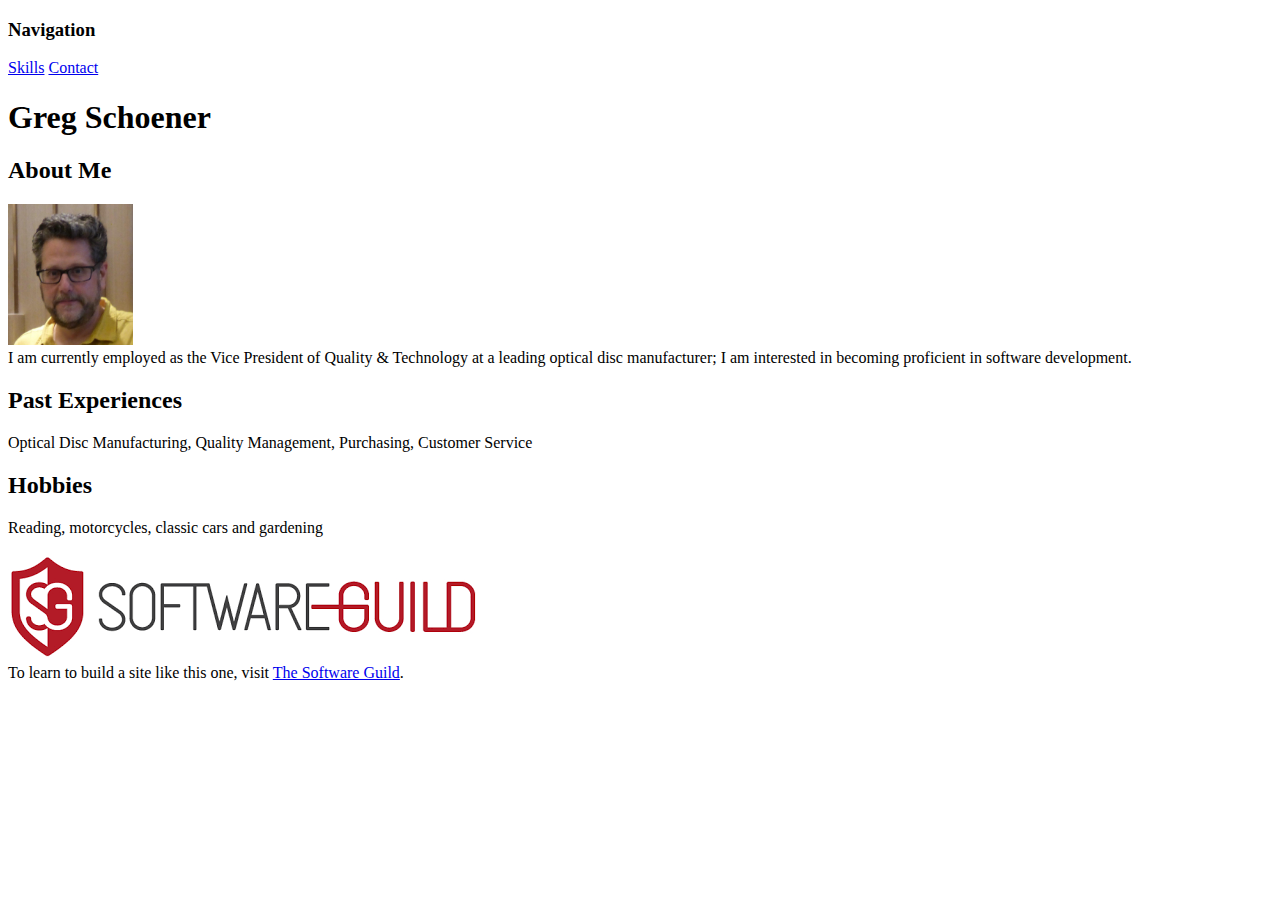
<file: Portfolio/index.html>
<!DOCTYPE html>
<html>
    <head>
        <title>Greg Schoener - Portfolio</title>
    </head>
    <body>
        <h3>Navigation</h3>
        <a href="skills.html">Skills</a>
        <a href="contact.html">Contact</a>
        <h1>Greg Schoener</h1>
        <h2>About Me</h2>
        <p>
            <img src="images/P1010344.jpg"style="width: 125px;" /><br/>
            I am currently employed as the Vice President of Quality &  Technology at a leading optical disc manufacturer;
            I am interested in becoming proficient in software development. 
        </p>
        <h2>Past Experiences</h2>
        <p>
            Optical Disc Manufacturing, Quality Management,
            Purchasing, Customer Service
        </p>
        <h2>Hobbies</h2>
        <p>
            Reading, motorcycles, classic cars and gardening
        </p>
        <footer>
            <a href="http://www.thesoftwareguild.com"><img src="images/SoftwareGuildLogo.png" /></a>
            <br/> 
            To learn to build a site like this one, visit
            <a href="http://www.thesoftwareguild.com"> The Software Guild</a>.                       
        </footer>    
            
    </body>
</html>
</file>
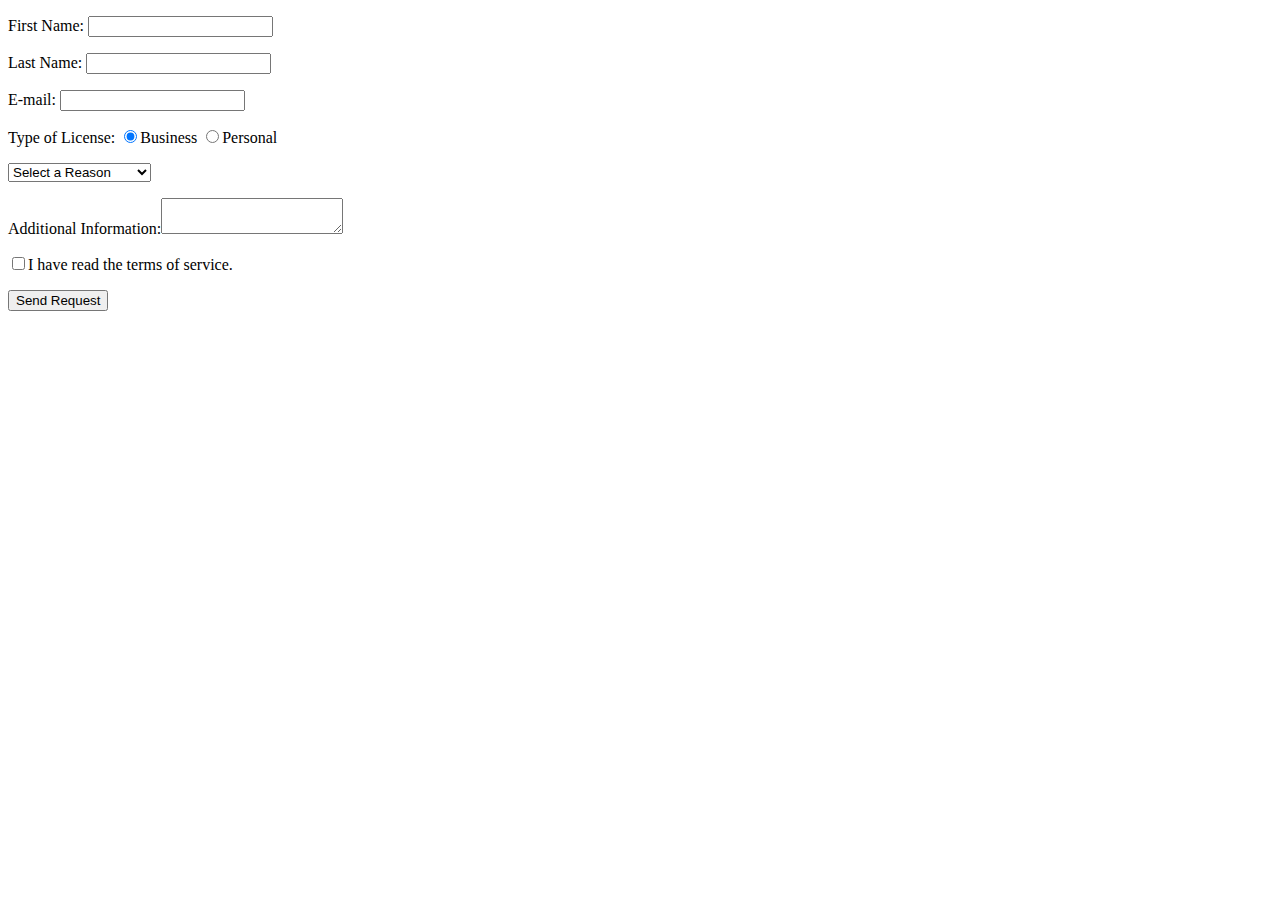
<file: Contact Us Form.html>
<!DOCTYPE html>
<html>
    <head>
        <title>Contact Us</title>
    </head>

    <body>

    <form action="http://mycompany.com" method="POST">

    <p>
        First Name: <input type="text" name="FirstName"/>
    </P>
    <p>
        Last Name: <input type="text" name="LastName"/>
    </p>
    <p>    
        E-mail: <input type="text" name="Email"/>
    </p>
    <p>
        Type of License: <input type="radio" name="answer" value="Business" checked/>Business <input type="radio" name="answer" value="Personal"/>Personal<br/>
    </p>
    <p>
        <select name="Reasons">
            <option value="Selectareason">Select a Reason</option>
            <option value="Softwaresupport">Software Support</option>
            <option valu="Hardwaresupport">Hardware Support</option>
            <option value="Informationrequest">Information Request</option>
        </select>
    </p>
    <p>
        Additional Information:<textarea name="Addtionalinformation"></textarea>
    </p>
    <p>
        <input type="checkbox" name="answer" value="I have read the terms of service."/>I have read the terms of service.
    </p>
    <p>
        <input type="submit" name="SendRequest" value="Send Request"/>
    </p>



    </form>

    </body>

</html>
</file>
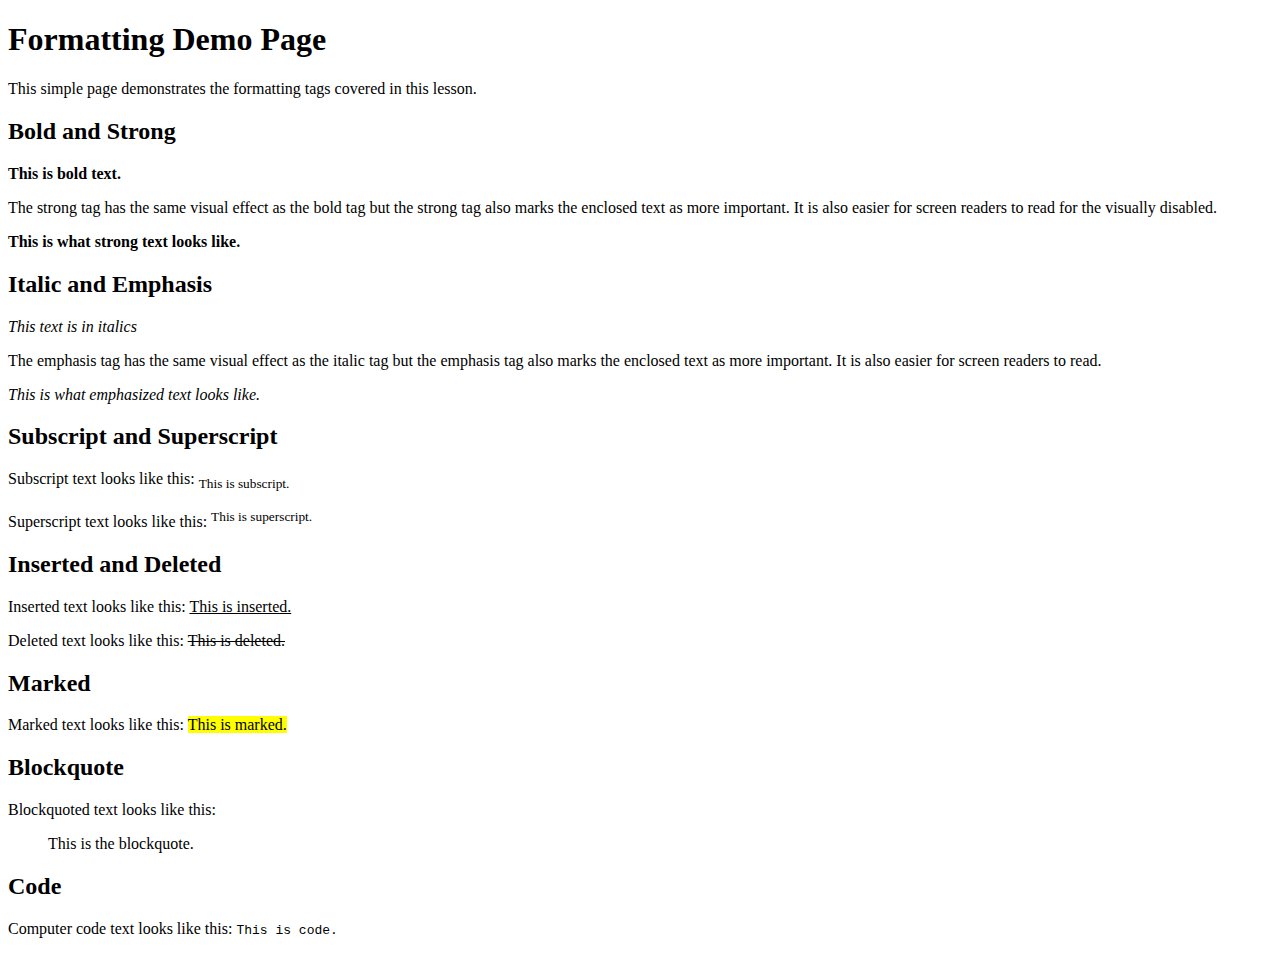
<file: FormattingDemoPage.html>
<!DOCTYPE html>
<html>
   <h1>Formatting Demo Page</h1>
   <p>
    This simple page demonstrates the formatting tags covered in this lesson.
   </p>

   <h2>Bold and Strong</h2>
    <b>This is bold text.</b>
    <p>
       The strong tag has the same visual effect as the bold tag but the strong tag also marks the enclosed
       text as more important. It is also easier for screen readers to read for the visually disabled.
   </p>
   <strong>This is what strong text looks like.</strong>

   <h2>Italic and Emphasis</h2>
    <i>This text is in italics</i>
    <p>
       The emphasis tag has the same visual effect as the italic tag but the emphasis tag also marks the enclosed
       text as more important. It is also easier for screen readers to read.
   </p>
   <em>This is what emphasized text looks like.</em>  
  
   <h2>Subscript and Superscript</h2>
   <p>
       Subscript text looks like this: <sub>This is subscript.</sub>
   </p>
   <p>
       Superscript text looks like this: <sup>This is superscript.</sup>
   </p>
   <h2>Inserted and Deleted</h2>
   <p>
       Inserted text looks like this: <ins>This is inserted.</ins>
   </p>
   <p>
       Deleted text looks like this: <del>This is deleted.</del>
   </p>
   <h2>Marked</h2>
   <p>
       Marked text looks like this: <mark>This is marked.</mark>
   </p>
   <h2>Blockquote</h2>
   <p>
       Blockquoted text looks like this:
   </p>
   <blockquote>This is the blockquote.</blockquote>
   <h2>Code</h2>
   <p>
       Computer code text looks like this: <code>This is code.</code>
   </p>

   


             
       
    </html>
</file>
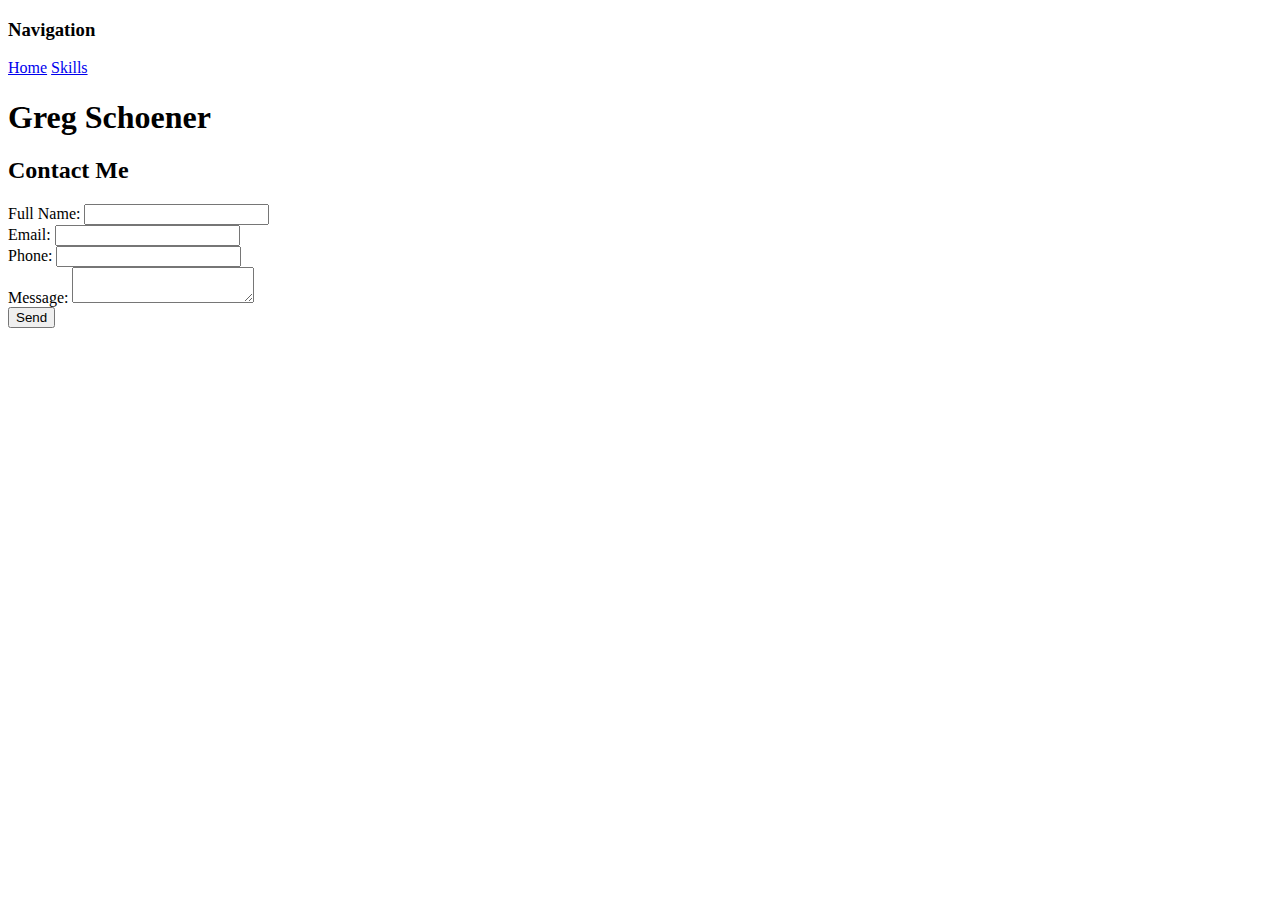
<file: Portfolio/contact.html>
<!DOCTYPE html>
<html>
    <head>
        <title>Greg Schoener - Contact</title>
    </head>
    <body>
        <h3>Navigation</h3>
        <a href="index.html">Home</a>
        <a href="skills.html">Skills</a>
        <h1>Greg Schoener</h1>
        <h2>Contact Me</h2>
        <form action="#" method="post">
            <div>
                <label id="FullNameLabel" for="FullName">Full Name: </label>
                <input id="FullName" name="FullName" type="text" />
            </div>
            <div>
                <label id="EmailLabel" for="Email">Email: </label>
                <input id="Email" name="Email" type="text" />
            </div>
            <div>
                <label id="PhoneLabel" for="Phone">Phone: </label>
                <input id="Phone" name="Phone" type="text" />
            </div>
            <div>
                <label id="MessageLabel" for="Message">Message: </label>
                <textarea id+"Message" name="Message"></textarea>
            </div>
            <div>
                <input type="submit" id="SubmitButton" value="Send" />
            </div>
        </form>
    </body>
</html>
</file>
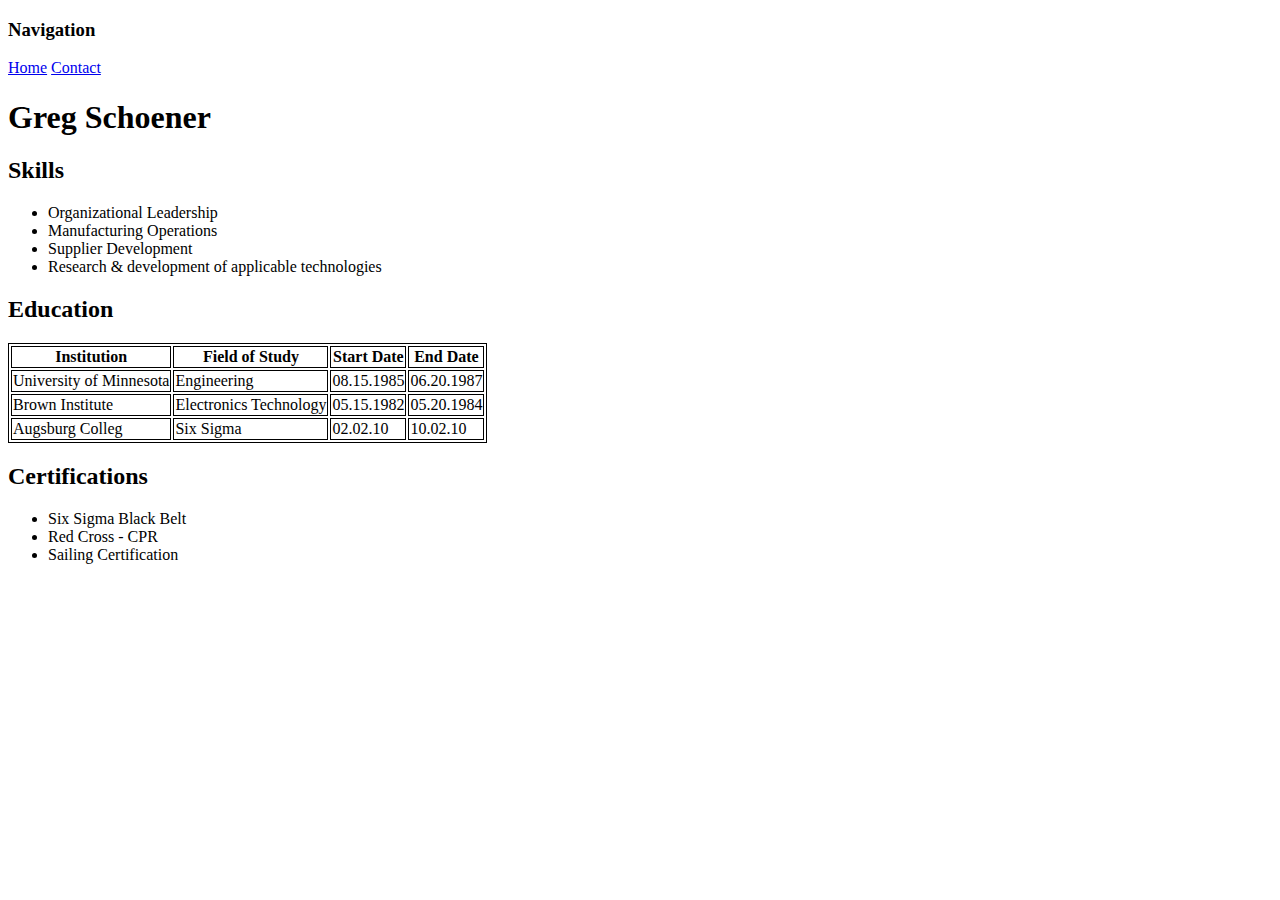
<file: Portfolio/skills.html>
<!DOCTYPE html>
<html>
    <head>
        <title>Greg Schoener - Skills</title>
        <style>
            table, th, td {
                border: 1px solid black;
            }
        </style>
    </head>
    <body>
        <h3>Navigation</h3>
        <a href="index.html">Home</a>
        <a href="contact.html">Contact</a>
        <h1>Greg Schoener</h1>
        <h2>Skills</h2>
        <ul>
            <li>Organizational Leadership</li>
            <li>Manufacturing Operations</li>
            <li>Supplier Development</li>
            <li>Research & development of applicable technologies</li>
        </ul>
        <h2>Education</h2>
        <table>
            <thead>
                <tr>
                    <th>Institution</th>
                    <th>Field of Study</th>
                    <th>Start Date</th>
                    <th>End Date</th>
                </tr>
            </thead>
            <tbody>
                <tr>
                    <td>University of Minnesota</td>
                    <td>Engineering</td>
                    <td>08.15.1985</td>
                    <td>06.20.1987</td>
                </tr>
                <tr>
                    <td>Brown Institute</td>
                    <td>Electronics Technology</td>
                    <td>05.15.1982</td>
                    <td>05.20.1984</td>
                </tr>
                <tr>
                    <td>Augsburg Colleg</td>
                    <td>Six Sigma</td>
                    <td>02.02.10</td>
                    <td>10.02.10</td>
                </tr>
            </tbody>
        </table>
        <h2>Certifications</h2>
        <ul>
            <li>Six Sigma Black Belt</li>
            <li>Red Cross - CPR</li> 
            <li>Sailing Certification</li>                  
        </ul>
    </body>


</html>
</file>
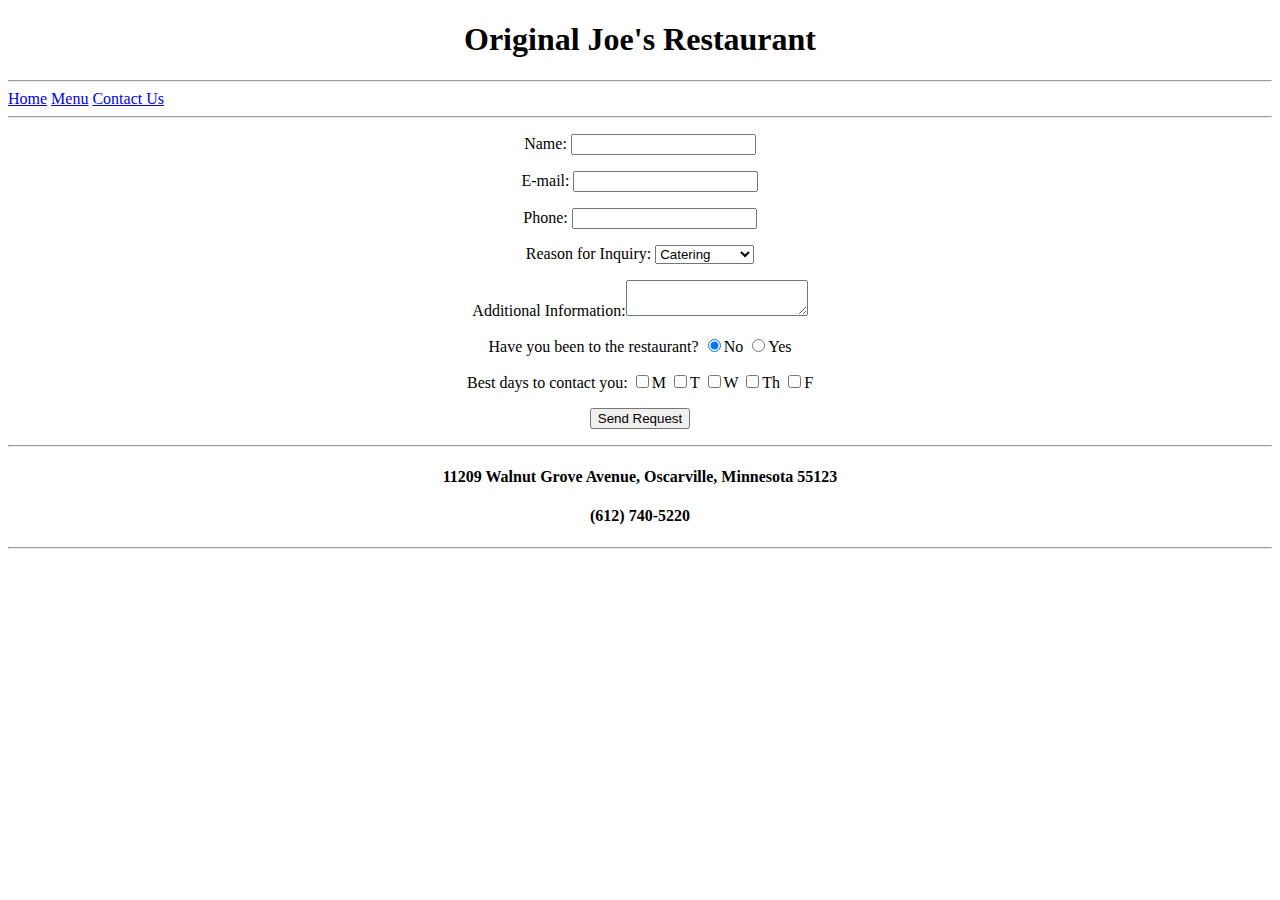
<file: Restaurant Site/Contact Us Page.html>
<!DOCTYPE html>
<html>
    <head>

    <title>Contact Us</title>
    </head><center><h1>Original Joe's Restaurant</h1></center>
    <hr>

    <a href="Home Page.html">Home</a>
    <a href="Menu Page.html">Menu</a>
    <a href="Contact Us Page.html">Contact Us</a>

    <hr> 
    <body>

    <form action="Contact Us Page.html" method="POST">

    <center>
    <p>
        Name: <input type="text" name="Name" align="center"/>
    </p>
    <p>
        E-mail: <input type="text" name="E-mail" align="center"/>
    </p>
    <p>
        Phone: <input type="text" name="Phone" align="center"/>
    </p>
    <p>
        Reason for Inquiry:
        <select name"Reason for Inquiry" align="center">
            <option value="Catering">Catering</option>
            <option value"Private Party">Private Party</option>
            <option value="Feedback">Feedback</option>
            <option value="Other">Other</option>
         </select>   
    </p>
    <p>
        Additional Information:<textarea name="AdditionalInformation"></textarea>
    </p>
    <p>
        Have you been to the restaurant? <input type="radio" name="answer" value="No" checked/>No
                                         <input type="radio" name="answer" value="yes"/>Yes<br/>
    </p>
    <p>
        Best days to contact you: <input type="checkbox" name="answer" value="M"/>M
                                  <input type="checkbox" name="answer" value="T"/>T
                                  <input type="checkbox" name="answer" value="W"/>W
                                  <input type="checkbox" name="answer" value="Th"/>Th
                                  <input type="checkbox" name="answe" value="F"/>F
    
    </p>
    <p>
        <input type="submit" name="SendRequest" value="Send Request"/>
        
    </p>

     </center>

 
    </form>   

    </body>
    
    <hr>

        <footer>

            <center><h4>11209 Walnut Grove Avenue, Oscarville, Minnesota 55123</h4></center>
            <center><h4>(612) 740-5220</h4></center>

        </footer>

    <hr>     


   
</html>
</file>
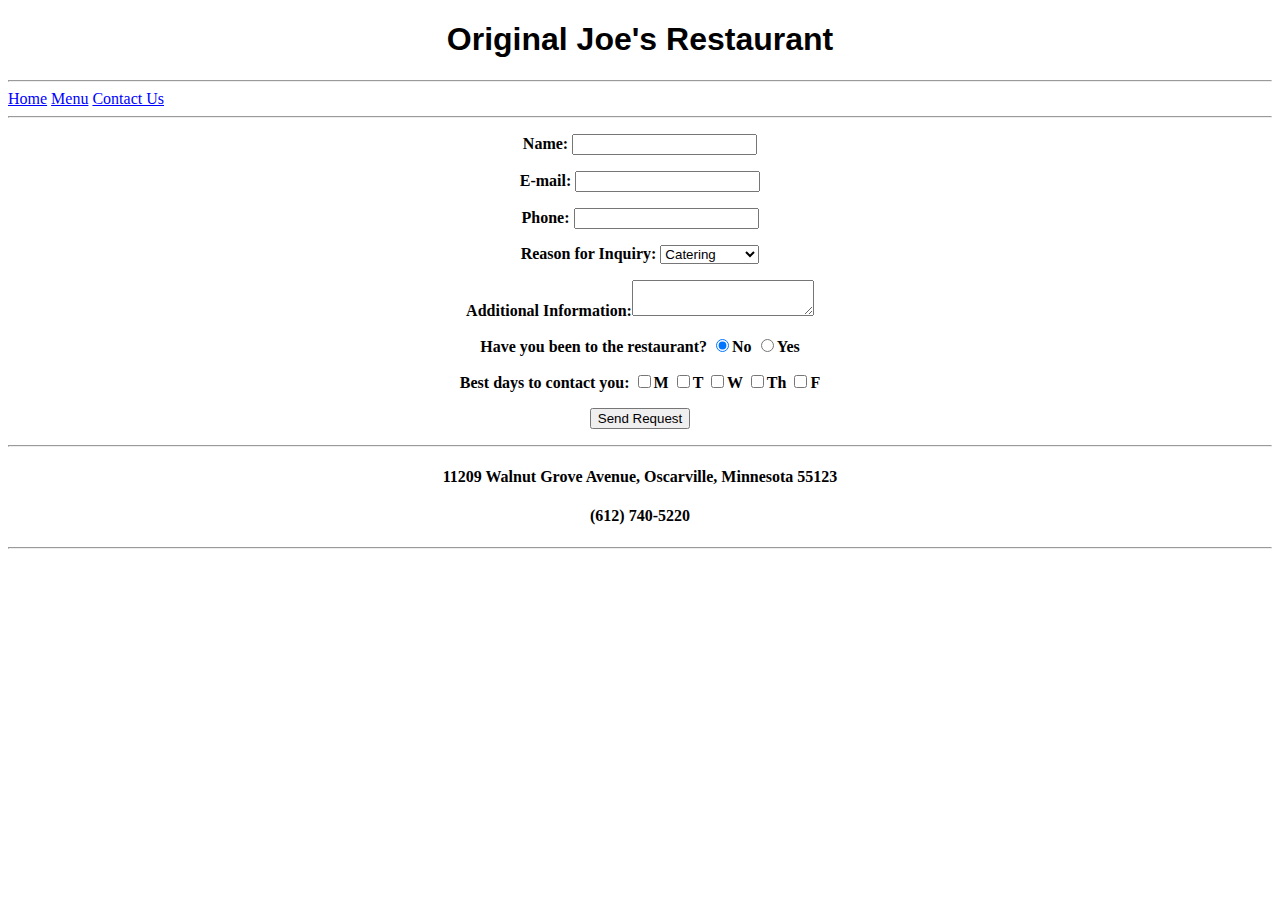
<file: Restaurant Site/ContactUsPage.html>
<!DOCTYPE html>
<html>
    <head>
       
       <title>Contact Us</title>

       <link href="restaurantStyles.css"
             rel="stylesheet"
             type="text/css" />

       <header>
           <h1>Original Joe's Restaurant</h1>         
       </header> 

       <style>
           p {
               font-weight: bold;
           }

        </style>      


    <hr>   
                       
    </head>
    
    <a href="HomePage.html">Home</a>
    <a href="MenuPage.html">Menu</a>
    <a href="ContactUsPage">Contact Us</a>
    
    <hr> 
    <body>

    <form action="Contact Us Page.html" method="POST">

    <center>
    <p>
        Name: <input type="text" name="Name" align="right"/>
    </p>
    <p>
        E-mail: <input type="text" name="E-mail" align="right"/>
    </p>
    <p>
        Phone: <input type="text" name="Phone" align="right"/>
    </p>
    <p>
        Reason for Inquiry:
        <select name"Reason for Inquiry" align="right">
            <option value="Catering">Catering</option>
            <option value"Private Party">Private Party</option>
            <option value="Feedback">Feedback</option>
            <option value="Other">Other</option>
         </select>   
    </p>
    <p>
        Additional Information:<textarea name="AdditionalInformation"></textarea>
    </p>
    <p>
        Have you been to the restaurant? <input type="radio" name="answer" value="No" checked/>No
                                         <input type="radio" name="answer" value="yes"/>Yes<br/>
    </p>
    <p>
        Best days to contact you: <input type="checkbox" name="answer" value="M"/>M
                                  <input type="checkbox" name="answer" value="T"/>T
                                  <input type="checkbox" name="answer" value="W"/>W
                                  <input type="checkbox" name="answer" value="Th"/>Th
                                  <input type="checkbox" name="answer" value="F"/>F
    
    </p>
    <p>
        <input type="submit" name="SendRequest" value="Send Request"/>
        
    </p>

     </center>

 
    </form> 
    </dev>  

    </body>
    
    <hr>
        <footer>                     
            <h4>11209 Walnut Grove Avenue, Oscarville, Minnesota 55123</h4>
            <h4>(612) 740-5220</h4>                               
        </footer>
    <hr>     
   
</html>
</file>
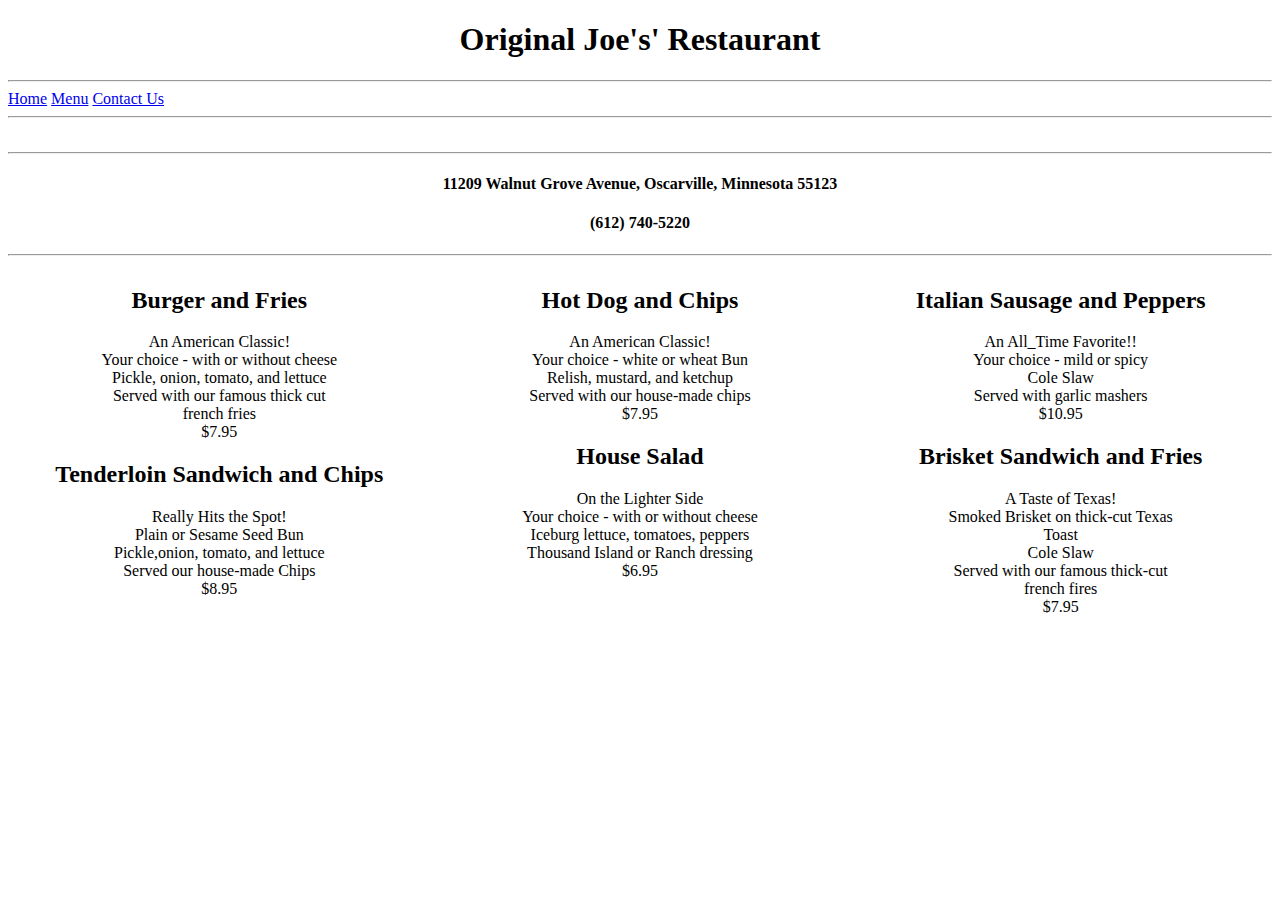
<file: Restaurant Site/Menu Page.html>
<!DOCTYPE html>
<html>
    <head>
        <title>Menu Page</title>
    </head>

    <center><h1>Original Joe's' Restaurant</h1></center>
    
    <hr>
    <a href="Home Page.html">Home</a>
    <a href="Menu Page.html">Menu</a>
    <a href="ContactUsPage.html">Contact Us</a>
    
    <hr> 

        <table width="100%" border="0">
        <tr valign="top">
            <td width="30%">
                <center>
                <h2>Burger and Fries</h2>
                <p>
                    An American Classic!<br/>
                    Your choice - with or without cheese<br/>
                    Pickle, onion, tomato, and lettuce<br/>
                    Served with our famous thick cut<br/>
                    french fries<br/>
                    $7.95<br/> 
                 </p>   
                
                <h2>Tenderloin Sandwich and Chips</h2>
                <p>
                    Really Hits the Spot!<br/>
                    Plain or Sesame Seed Bun<br/>
                    Pickle,onion, tomato, and lettuce<br/>
                    Served our house-made Chips<br/>
                    $8.95<br/>
                    
                </p>
                </center>
                
             </td>
             <td width="30%">
                 <center>
                 <h2>Hot Dog and Chips</h2>
                 <p>
                     An American Classic!<br/>
                     Your choice - white or wheat Bun<br/>
                     Relish, mustard, and ketchup<br/>
                     Served with our house-made chips<br/>
                     $7.95<br>
                 </p>
                 <h2>House Salad</h2>
                 <p>
                     On the Lighter Side<br/>
                     Your choice - with or without cheese<br/>
                     Iceburg lettuce, tomatoes, peppers<br/>
                     Thousand Island or Ranch dressing<br/>
                     $6.95<br/>
                 </p>
                 </center>
             </td>
             <td width="30%">
                 <center>
                 <h2>Italian Sausage and Peppers</h2>
                 <p>
                     An All_Time Favorite!!<br/>
                     Your choice - mild or spicy<br/>
                     Cole Slaw<br/>
                     Served with garlic mashers<br/>
                     $10.95<br/>
                 </p>
                 <h2>Brisket Sandwich and Fries</h2
                 <p>
                     A Taste of Texas!<br/>
                     Smoked Brisket on thick-cut Texas<br/>
                     Toast<br/>
                     Cole Slaw<br/>
                     Served with our famous thick-cut<br/>
                     french fires<br/>
                     $7.95<br/>
                 </p>
                 </center>
             </td>
        </tr>
        <br/>
        <hr>

    <footer>
        <center><h4>11209 Walnut Grove Avenue, Oscarville, Minnesota 55123</h4></center>
        <center><h4>(612) 740-5220</h4></center>
    </footer>

     <hr>
      
       

    





</html>
</file>
<file: Restaurant Site/restaurantStyles.css>
header {
    text-align: center;
} 
footer {
    text-align: center;
} 
h1 {
    font-family: "Arial"
}


a:link {
    text-decoration: underline;
    font-weight: none;
    color: blue;
}
a:visited {
    color: red;
}
a:hover {
    font-weight: bold;
}
a:active {
    text-decoration: none;
    font-family: cursive;
}
</file>
